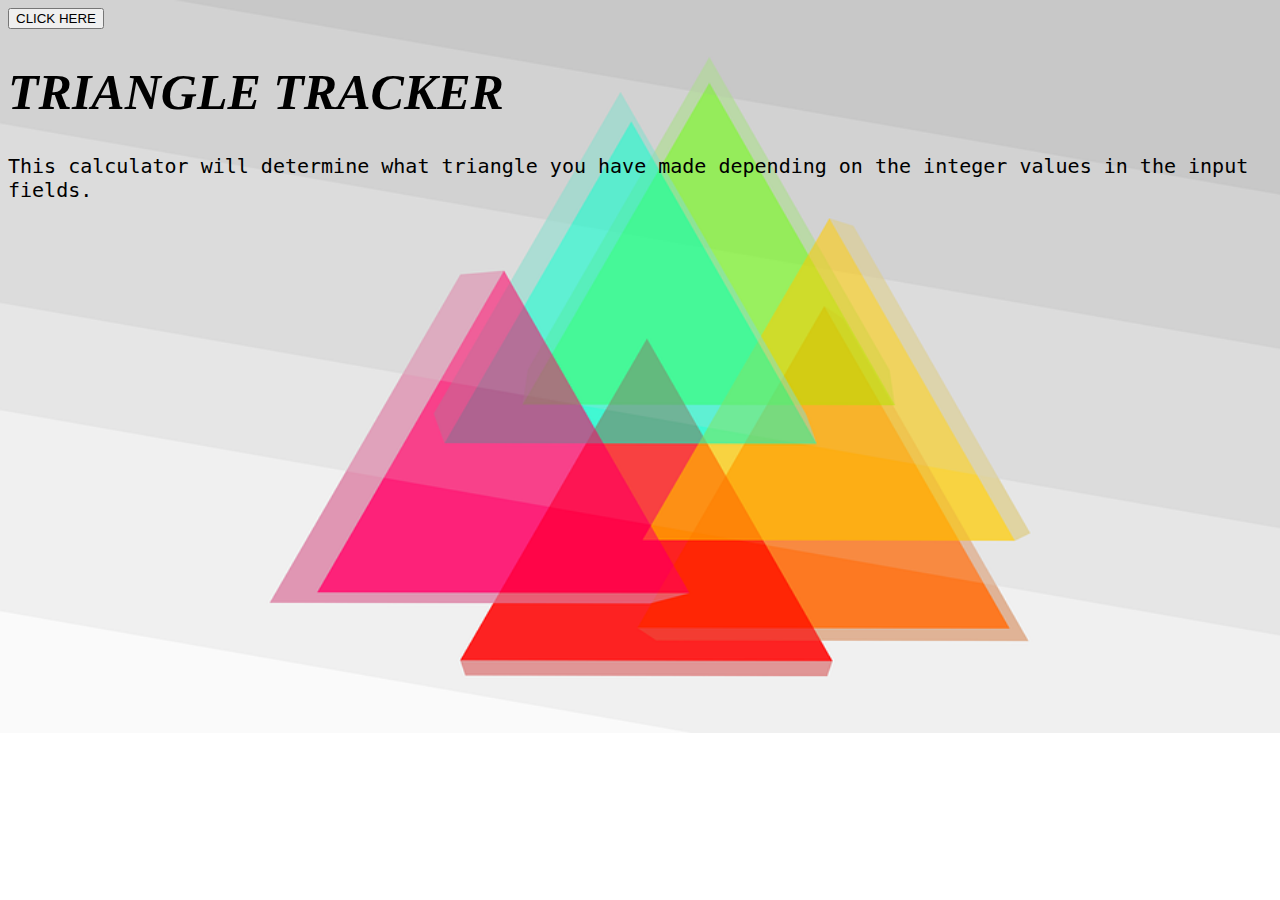
<file: index.html>
<!DOCTYPE html>
<html lang="en" dir="ltr">
  <head>
    <meta charset="utf-8">
    <title>Triangle Tracker</title>
    <script src="js/Triangle.js"></script>
    <link rel="stylesheet" href="css/style.css" type="text/css">
    <style media="screen">
      body {
        background-image: url(images/h.png);
        background-repeat: no-repeat;
        background-size: 1300px;
            }
    </style>

  </head>
  <body>
    <div class="click">
    <button onclick="clickButton()">CLICK HERE</button>
    </div>
    <h1>TRIANGLE TRACKER</h1>
    <p>This calculator will determine what
       triangle you have made depending on
       the integer values in the input fields.
    </p>

  </body>
</html>
</file>
<file: css/style.css>
h1{
  font-style: oblique;
  font-family: fantasy;
  font-weight: bold;
  color: black;
  font-size: 50px;
}
p{
  font-family: monospace;
  font-size: 20px;
}
</file>
